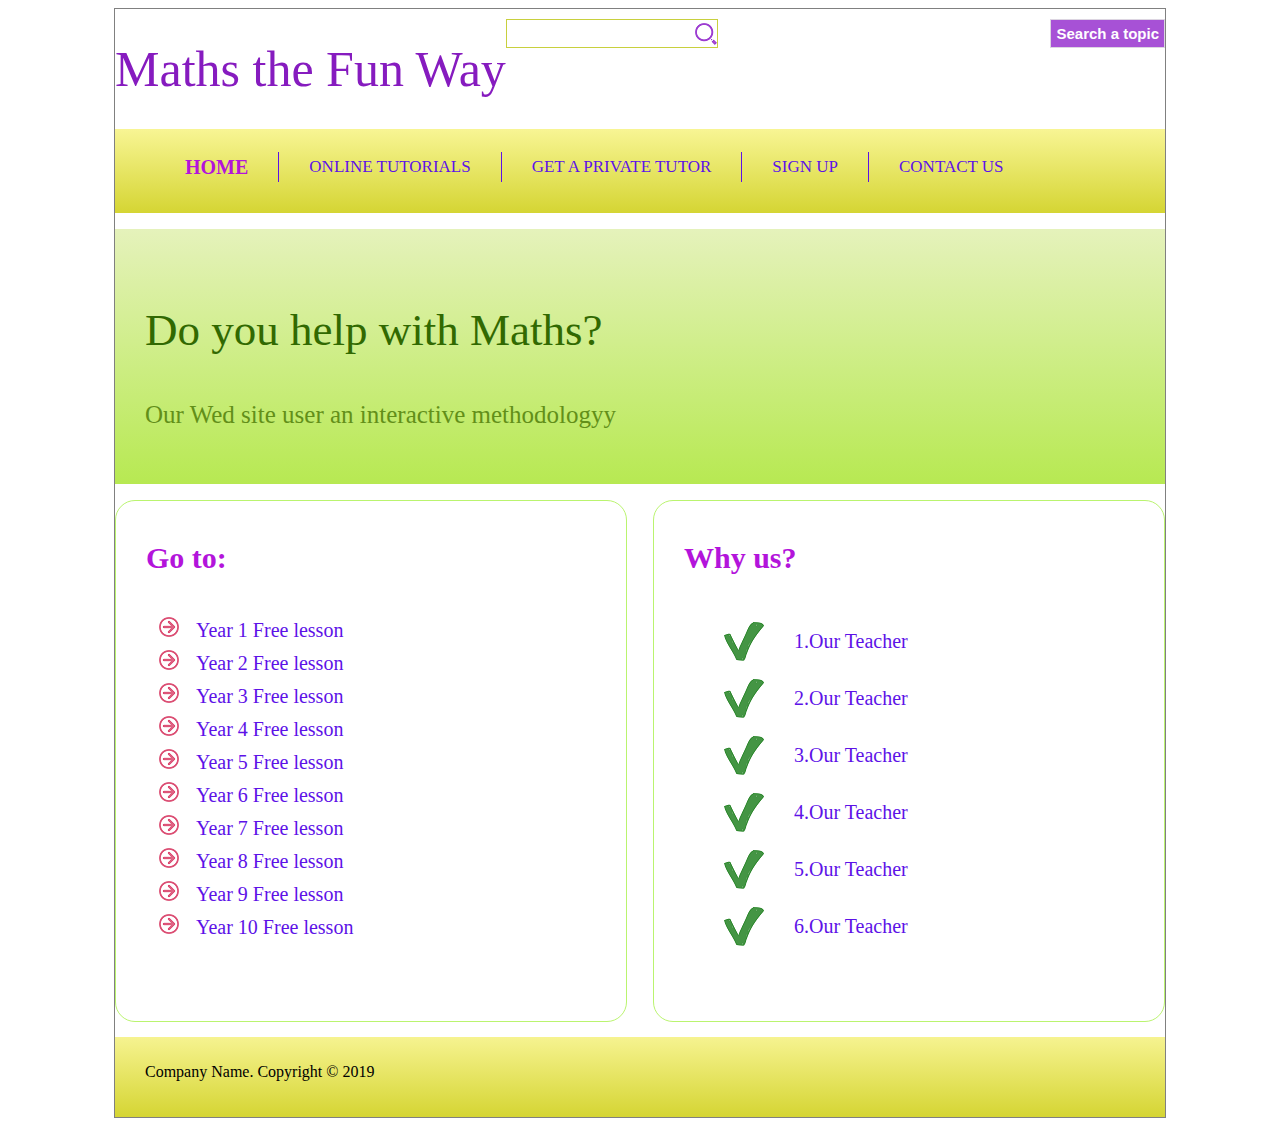
<file: index.html>
<!--index.html-->
<!DOCTYPE html>
<html>
    <head>
        <meta charset="utf-8">
        <title>Maths Website</title>
        <meta name="viewport" content="width=device-width, initial-scale=1.0, user-scalable=yes">
        <link rel="stylesheet" href="style2.css">
    </head>
    
    <body>
        <div id="container">
            <div id="header">
                <div id="brand">
                    <h1><a href="#">Maths the Fun Way</a></h1>
                </div>
                <div id="searchBox">
                    <form method="get">
                        <input type="text" class="text">
                        <input type="submit" value="Search a topic" class="submit">
                    </form>
                </div>
                <div class="clear">
                
                </div>
            </div>
            <div id="menu">
                <ul>
                    <li><a href="#" class="active">Home</a></li>
                    <li><a href="#">Online Tutorials</a></li>
                    <li><a href="#">Get a private tutor</a></li>
                    <li><a href="#">Sign up</a></li>
                    <li><a href="#">Contact us</a></li>
                </ul>
            </div>
            <div id="introduction">
                <h3>Do you help with Maths?</h3>
                <p>
                    Our Wed site user an interactive methodologyy
                </p>
            </div> 
           <div id="leftsidebar"class="sidebar">
               <h3>Go to:</h3>
               <ul>
                   <li><a href="#">Year 1 Free lesson</a></li>
                   <li><a href="#">Year 2 Free lesson</a></li>
                   <li><a href="#">Year 3 Free lesson</a></li>
                   <li><a href="#">Year 4 Free lesson</a></li>
                   <li><a href="#">Year 5 Free lesson</a></li>
                   <li><a href="#">Year 6 Free lesson</a></li>
                   <li><a href="#">Year 7 Free lesson</a></li>
                   <li><a href="#">Year 8 Free lesson</a></li>
                   <li><a href="#">Year 9 Free lesson</a></li>
                   <li><a href="#">Year 10 Free lesson</a></li>
               </ul>
           </div>
           <div id="rightsidebar"class="sidebar">
               <h3>Why us?</h3>
               <ul>
                   <li><a href="#">1.Our Teacher</a></li>
                   <li><a href="#">2.Our Teacher</a></li>
                   <li><a href="#">3.Our Teacher</a></li>
                   <li><a href="#">4.Our Teacher</a></li>
                   <li><a href="#">5.Our Teacher</a></li>
                   <li><a href="#">6.Our Teacher</a></li>

               </ul>
           </div>
           <div class="clear"></div>
           <footer class="footer">
               <div>
                   <p>Company Name. Copyright &copy; 2019</p> 
               </div>
           </footer>
           </div>
        </body>
        </html>
</file>
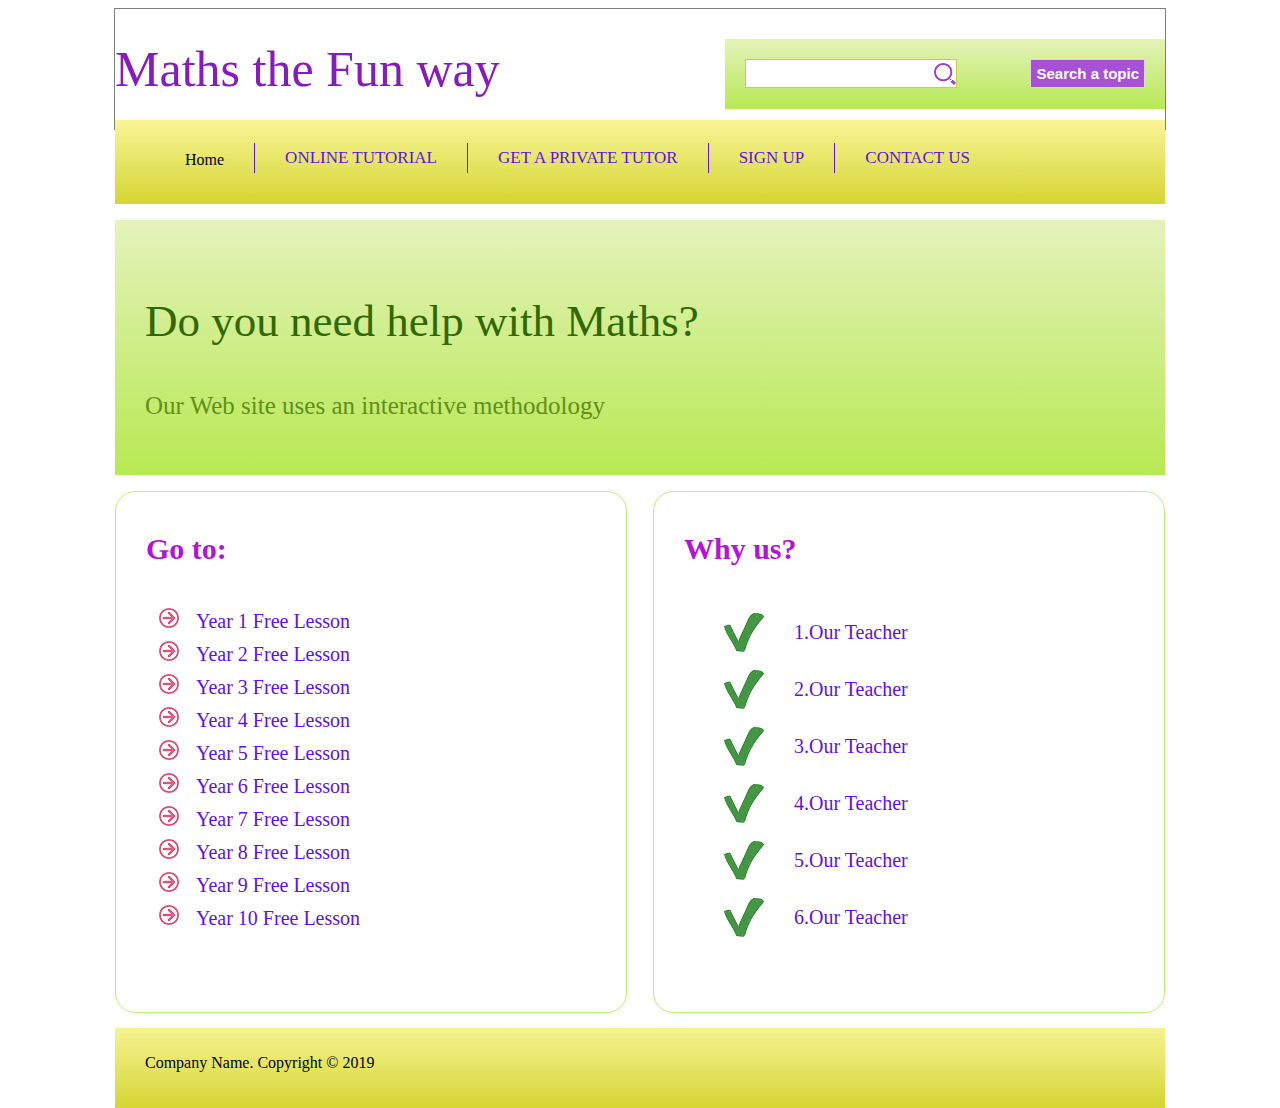
<file: index2.html>
<!DOCTYPE html> 

<html lang="en"> 

<head> 

<meta charset="UTF-8"> 

<meta name="viewport" content="width=device-width, initial-scale=1.0"> 

<meta http-equiv="X-UA-Compatible" content="ie=edge"> 

<title>Document</title> 

<link rel="stylesheet" href="style2.css"> 

</head> 

<body> 

<div id="container"> 

<div id="header"> 

<div id="brand"> 

<h1><a href="#">Maths the Fun way</a></h1> 

</div> 

<div id="searchbox"> 

<form method="GET"> 

<input type="text" class="text"> 

<input type="submit" value="Search a topic"  

class="submit"> 

</form> 

</div> 

<div class="clear"> 

 
 

</div> 

<div id="menu"> 

<ul> 

<li><a href="#" class="active"></a>Home</li> 

<li><a href="#">Online Tutorial</a></li> 

<li><a href="#">Get a private tutor</a></li> 

<li><a href="#">Sign up</a></li> 

<li><a href="#">Contact us</a></li> 

</ul> 

</div> 

<div id="introduction"> 

<h3>Do you need help with Maths?</h3> 

<p> 

Our Web site uses an interactive methodology 

</p> 

</div> 

<div id="leftsidebar" class="sidebar"> 

<h3>Go to:</h3> 

<ul> 

<li><a href="#">Year 1 Free Lesson</a></li> 

<li><a href="#">Year 2 Free Lesson</a></li> 

<li><a href="#">Year 3 Free Lesson</a></li> 

<li><a href="#">Year 4 Free Lesson</a></li> 

<li><a href="#">Year 5 Free Lesson</a></li> 

<li><a href="#">Year 6 Free Lesson</a></li> 

<li><a href="#">Year 7 Free Lesson</a></li> 

<li><a href="#">Year 8 Free Lesson</a></li> 

<li><a href="#">Year 9 Free Lesson</a></li> 

<li><a href="#">Year 10 Free Lesson</a></li> 

</ul> 

</div> 

<div id="rightsidebar" class="sidebar"> 

<h3>Why us?</h3>  

<ul> 

<li><a href="#">1.Our Teacher</a></li> 

<li><a href="#">2.Our Teacher</a></li> 

<li><a href="#">3.Our Teacher</a></li> 

<li><a href="#">4.Our Teacher</a></li> 

<li><a href="#">5.Our Teacher</a></li> 

<li><a href="#">6.Our Teacher</a></li>  

</ul> 

</div> 

<div class="clear"></div> 

<footer class="footer"> 

<div> 

<p>Company Name. Copyright &copy; 2019</p> 

</div> 

</footer> 

</div> 

 
 

</body> 

</html>
</file>
<file: style2.css>
/* styling css */ 

body { 

    font: Arial, Helvetica, sans-serif; 
    
    } 
    
    #container { 
    
    width: 1050px; 
    
    border: 1px solid grey; 
    
    margin: 0 auto; 
    
    } 
    
    #header { 
    
    height: 100px; 
    
    padding: 10px 0; 
    
    } 
    
    #brand { 
    
    float: left; 
    
    } 
    
    h1 a{ 
    
    font-size: 50px; 
    
    font-weight: 100; 
    
    color: #861BBF; 
    
    text-decoration: none; 
    
    } 
    
    #searchbox { 
    
    float: right; 
    
    background: linear-gradient(#E4F2B9,#b7e953); 
    
    background: -webkit-linear-gradient(#E4F2B9,#b7e953); 
    
    background: -o-linear-gradient(#E4F2B9,#b7e953); 
    
    background: -moz-linear-gradient(#E4F2B9,#b7e953); 
    
    width: 400px; 
    
    height: 50px; 
    
    padding: 20px 20px 0 20px; 
    
    margin-top: 20px; 
    
    } 
    
    .text{ 
    
    float: left; 
    
    width: 200px; 
    
    padding: 5px; 
    
    font-size: 15px; 
    
    color: #e36a0c; 
    
    background: white url(images/search.png) right center no-repeat; 
    
    border: 1px solid #c8d03e; 
    
    } 
    
    .submit{ 
    
    float: right; 
    
    padding: 5px; 
    
    font-weight: bold; 
    
    color: white; 
    
    background: #a751d6; 
    
    font-size: 15px; 
    
    border: 1px solid #dcd5e1; 
    
    } 
    
    #menu{ 
    
    height: 70px; 
    
    background: linear-gradient(#f8f594,#d5d533); 
    
    background: -webkit-linear-gradient(#f8f594,#d5d533); 
    
    background: -o-linear-gradient(#f8f594,#d5d533); 
    
    background: -moz-linear-gradient(#f8f594,#d5d533); 
    
    padding: 7px 0; 
    
    } 
    
    .clear{ 
    
    clear: both; 
    
    } 
    
    ul{ 
    
    list-style: none;  
    
    } 
    
     
     
    
    #menu ul li{ 
    
    float: left; 
    
    padding: 0 30px; 
    
    height: 30px; 
    
    border-right: 1px solid #5d12e7; 
    
    } 
    
     
     
    
    #menu ul li:last-child{ 
    
    border-right: none;  
    
    } 
    
     
     
    
    #menu ul li a{ 
    
    text-decoration: none; 
    
    text-transform: uppercase; 
    
    font-size: 17px; 
    
    color: #5d12e7; 
    
    line-height: 30px; 
    
    -webkit-transition: font-size 0.3s ease; 
    
    -moz-transition: font-size 0.3s ease; 
    
    -o-transition: font-size 0.3s ease; 
    
    -ms-transition: font-size 0.3s ease; 
    
    transition: font-size 0.3s ease; 
    
    } 
    
     
     
    
    #menu ul li a:hover, #menu ul li a.active{ 
    
    font-size: 20px; 
    
    font-weight: bold; 
    
    color: #B314DB; 
    
    } 
    
    #introduction{ 
    
    background: linear-gradient(#E5F2BB, #B7E952);  
    
    background: -webkit-linear-gradient(#E5F2BB, #B7E952);  
    
    background: -o-linear-gradient(#E5F2BB, #B7E952);  
    
    background: -moz-linear-gradient(#E5F2BB, #B7E952);  
    
    padding: 30px; 
    
    margin: 16px 0; 
    
    } 
    
     
     
    
    #introduction h3{ 
    
    font-size: 45px; 
    
    color: #316901; 
    
    font-weight: normal; 
    
    } 
    
     
     
    
    #introduction p{ 
    
    font-size: 25px;  
    
    color: #628F19; 
    
    text-align: justify; 
    
    } 
    
    .sidebar{ 
    
    height: 500px; 
    
    width: 450px; 
    
    border: 1px solid #BAF46F; 
    
    border-radius: 20px; 
    
    padding: 10px 30px; 
    
    } 
    
     
     
    
    .sidebar h3{ 
    
    color: #B314DB; 
    
    font-size: 30px; 
    
    } 
    
     
     
    
    .sidebar ul{ 
    
    padding-top: 8px;  
    
    } 
    
    #leftsidebar ul li{ 
    
    padding: 4px 0 4px 10px; 
    
    list-style-image: url(images/arrow.png); 
    
    } 
    
     
     
    
    #rightsidebar ul li{ 
    
    padding: 17px 0 17px 70px; 
    
    background: url(images/tick.png) no-repeat left center; 
    
    } 
    
    .sidebar ul li a{ 
    
    text-decoration: none; 
    
    font-size: 20px; 
    
    color: #5d12e7; 
    
    -webkit-transition: font-size 0.3s ease; 
    
    -moz-transition: font-size 0.3s ease; 
    
    -o-transition: font-size 0.3s ease; 
    
    -ms-transition: font-size 0.3s ease; 
    
    transition: font-size 0.3s ease; 
    
    } 
    
     
     
    
    .sidebar ul li a:hover, .sidebar ul li a.active{ 
    
    text-decoration: none; 
    
    color: #B314DB; 
    
    font-size: 23px; 
    
    font-weight: bold; 
    
    } 
    
    #leftsidebar{ 
    
    float: left;  
    
    } 
    
     
     
    
    #rightsidebar{ 
    
    float: right; 
    
    } 
    
     
     
    
    .footer{ 
    
    height: 60px; 
    
    background: linear-gradient(#F6F390, #D5D533); 
    
    background: -webkit-linear-gradient(#F6F390, #D5D533); 
    
    background: -o-linear-gradient(#F6F390, #D5D533); 
    
    background: -moz-linear-gradient(#F6F390, #D5D533); 
    
    padding: 10px 30px; 
    
    margin-top: 15px 
    
    }
</file>
